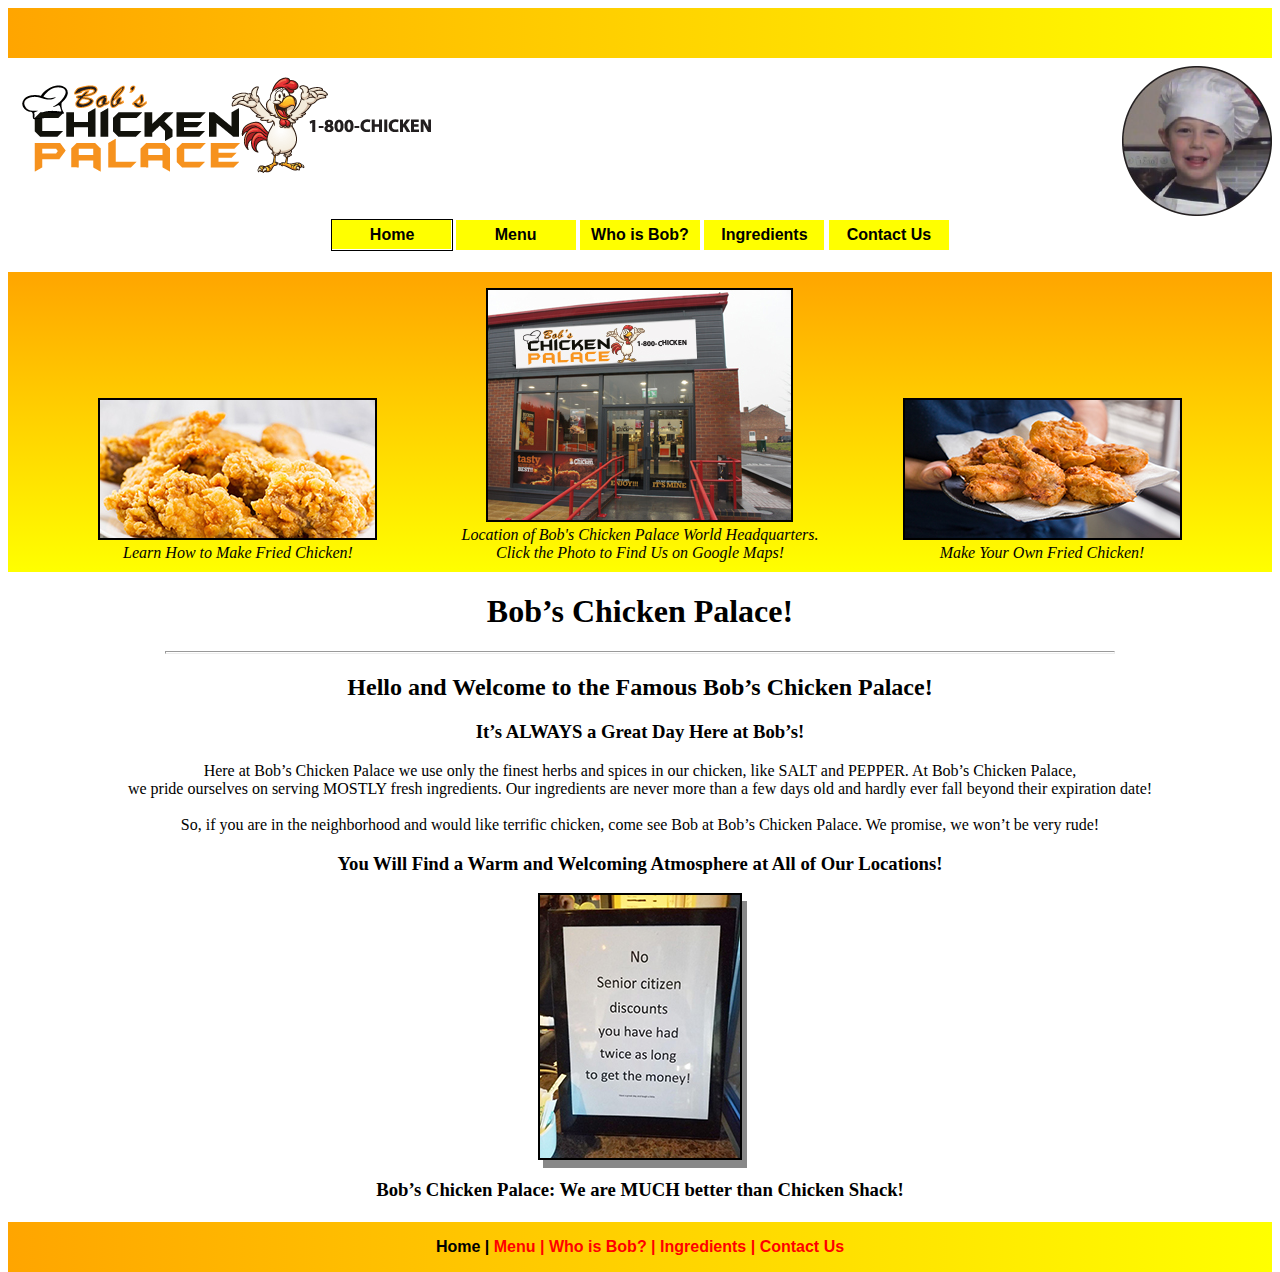
<file: index.html>
<!DOCTYPE html>
<html lang="en">
<head>
	<meta charset="utf-8">
	 <meta name="description" content="This site is about Bob's Chicken Palace. A world famous restaurant headquartered in Berkley, Michigan.">
	<meta name="keywords" content="Chicken, Friedchicken, Food, Restaurant, Fastfood">
	<title>Home</title>
	<link rel="stylesheet" type="text/css" href="bobstyle.css">
	<style type="text/css">
	
	.grad2 {    
				text-align:center;
				height: 300px;
				border: 0;
				background: orange; /* For browsers that do not support gradients */
    			background: -webkit-linear-gradient(orange, yellow); /* For Safari 5.1 to 6.0 */
    			background: -o-linear-gradient(orange, yellow); /* For Opera 11.1 to 12.0 */
    			background: -moz-linear-gradient(orange, yellow); /* For Firefox 3.6 to 15 */
    			background: linear-gradient(orange, yellow); /* Standard syntax (must be last) */
			}
	
	
	.pictures {
				display: inline;
				margin: auto;
				border: 2px solid black;	

				}
			
			
	figure 	{
				display: inline-block;

			}

	figcaption	{
				font-size: 16px;
				font-style: italic;
				}


	#seniorcitizen {
						display: block;
						margin: auto;
						border: 2px solid black;
						box-shadow: 5px 8px #888888;
					}

	
	.bob 	{
			float: right;

			}	

	</style>

</head>

<body>

	<header>
		<hr class="grad1" />
		<a href="index.html"><img src="assets/bobschickenlogo.gif" alt="Bob's Chicken Palace Logo" width="434" height="128"/></a>

		<img class="bob" src="assets/nathan.png" alt="Chef Bob" width="150" height="150" />
	
		<nav>
			
			
		<hgroup>
			<h4><a href="index.html"><span class="navbutton current">Home</span></a>	<a href="menu.html"><span class="navbutton">Menu</span></a> 
				<a href="bob.html"><span class="navbutton">Who is Bob?</span></a>
				<a href="ingredients.html"><span class="navbutton">Ingredients</span></a>
				<a href="contact.html"><span class="navbutton">Contact Us</span></a>
			</h4>
			</hgroup>
			
		
		</nav>
	</header>
	
	<main>

		<div class="grad2">
		<figure>
		<a href="https://cooking.nytimes.com/guides/25-how-to-make-fried-chicken"><img class="pictures" src="assets/friedchicken1.jpg" alt="Fried Chicken" width="275" height="138"></a>
		<figcaption>Learn How to Make Fried Chicken!</figcaption>
		</figure>
		<figure>
		<a href="https://www.google.com/search?q=2100+West+12+Mile+Road&oq=2100+West+12+Mile+Road&aqs=chrome..69i57.567j0j8&sourceid=chrome&ie=UTF-8"><img class="pictures" src="assets/bobsrestaurant.jpg" alt="Bob's Restaurant" width="303" height="230"></a>
		<figcaption>Location of Bob's Chicken Palace World Headquarters.<br>Click the Photo to Find Us on Google Maps!</figcaption>
		</figure>
		<figure>
		<a href="https://www.tasteofhome.com/recipes/crispy-fried-chicken"><img class="pictures" src="assets/friedchicken2.jpg" alt="Fried Chicken" width="275" height="138"></a>
		<figcaption>Make Your Own Fried Chicken!</figcaption>
		</figure>
		</div>



		<h1 id="h1center">Bob’s Chicken Palace!</h1>
		<hr class="basicrule" />
		<h2>Hello and Welcome to the Famous Bob’s Chicken Palace!</h2> 
		<h3>It’s ALWAYS a Great Day Here at Bob’s!</h3>
		<p class="textcentered">Here at Bob’s Chicken Palace we use only the finest herbs and spices in our chicken, like SALT and PEPPER.  At Bob’s Chicken Palace, <br>we pride ourselves on serving MOSTLY fresh ingredients. Our ingredients are never more than a few days old and hardly ever fall beyond their expiration date! 
		<br>
		<br>	

		So, if you are in the neighborhood and would like terrific chicken, come see Bob at Bob’s Chicken Palace. We promise, we won’t be very rude!</p>


		<h3>You Will Find a Warm and Welcoming Atmosphere at All of Our Locations! </h3>

		<img id="seniorcitizen" src="assets/seniorcitizensign.jpg" width="200" height="263"/>


		<h3>Bob’s Chicken Palace: We are MUCH better than Chicken Shack!</h3>


	</main>
	
	<footer>
	<h4><a class="current2" href="index.html">Home |</a>
		<a href="menu.html">Menu  |</a>
		<a href="bob.html">Who is Bob?  |</a>
		<a href="ingredients.html">Ingredients |</a>
		<a href="contact.html">Contact Us</a></h4>

	</footer>
</body>
</html>
</file>
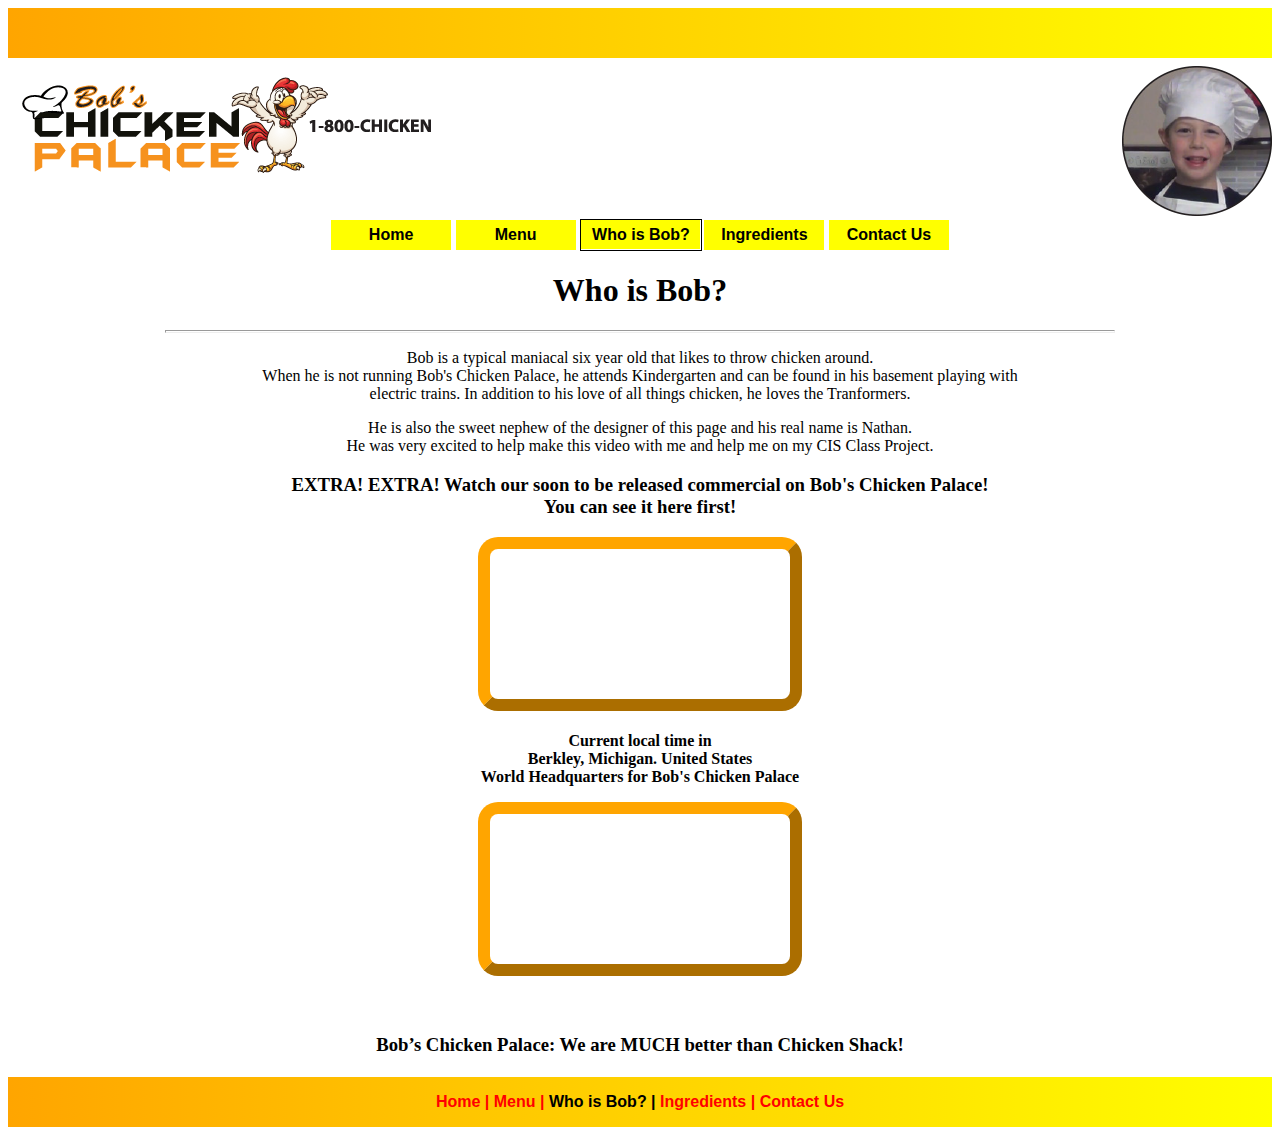
<file: bob.html>
<!DOCTYPE html>
<html lang="en">
<head>
	<meta charset="utf-8">
	<meta name="description" content="This site is about Bob's Chicken Palace. A world famous restaurant headquartered in Berkley, Michigan.">
	<meta name="keywords" content="Chicken, Friedchicken, Food, Restaurant, Fastfood">
	<title>Who is Bob?</title>
	<link rel="stylesheet" type="text/css" href="bobstyle.css">
	<style type="text/css">
	
	
		iframe {
				display: block;
				width:560; 
				height:315;	
				border: 12px outset orange;
				border-radius: 20px;
				margin: auto;
				}
			

		.bob {
				float: right;
			 }
			
			
		</style>
			
</head>

<body>

	<header>
		<hr class="grad1" />
	<a href="index.html"><img src="assets/bobschickenlogo.gif" alt="Bob's Chicken Palace Logo" width="434" height="128"/></a>	


	<img class="bob" src="assets/nathan.png" alt="Chef Bob" width="150" height="150" />

<nav>
	
	<hgroup>
		<h4><a href="index.html"><span class="navbutton">Home</span></a>	
			<a href="menu.html"><span class="navbutton">Menu</span></a> 
			<a href="bob.html"><span class="navbutton current">Who is Bob?</span></a>
			<a href="Ingredients.html"><span class="navbutton">Ingredients</span></a>
			<a href="contact.html"><span class="navbutton">Contact Us</span></a>
			</h4>
	</hgroup>
		
</nav>
</header>
	
	<main>

		<h1 id="h1center">Who is Bob?</h1>
		<hr class="basicrule" />
		<p class="textcentered">Bob is a typical maniacal six year old that likes to throw chicken around. 
		<br>When he is not running Bob's Chicken Palace, he attends Kindergarten and can be found in his basement playing with 
		<br>electric trains. In addition to his love of all things chicken, he loves the Tranformers.</p>
		
		<p class="textcentered">He is also the sweet nephew of the designer of this page and his real name is Nathan.<br> He was very excited to help make this video with me and help me on my CIS Class Project.</p>
		
		<p class="textcentered"><h3>EXTRA! EXTRA! Watch our soon to be released commercial on Bob's Chicken Palace!<br>
		You can see it here first!</h3></p>
		
		<iframe src="https://www.youtube.com/embed/2wgPGEg9XMk?listType=playlist&list=2wgPGEg9XMk&loop=1&autoplay=0" gesture="media" allow="encrypted-media"allowfullscreen></iframe>
		
		
		<div>
			<h4><a href="https://www.zeitverschiebung.net/en/city/4985744"></a>
			<a><p class="textcentered">Current local time in<br />Berkley, Michigan. United States<br>World Headquarters for Bob's Chicken Palace</a></p>
			<iframe src="https://www.zeitverschiebung.net/clock-widget-iframe-v2?language=en&size=small&timezone=America%2FDetroit"></iframe>
		</div>
		
		<br>
		
		<h3>Bob’s Chicken Palace: We are MUCH better than Chicken Shack!</h3>
		 
	</main>	
		<footer>

	<h4><a href="index.html">Home |</a>
		<a href="menu.html">Menu  |</a>
		<a class="current2" href="bob.html">Who is Bob?  |</a>
		<a href="ingredients.html">Ingredients |</a>
		<a href="contact.html">Contact Us</a></h4>

	</footer>
</body>
</html>
</file>
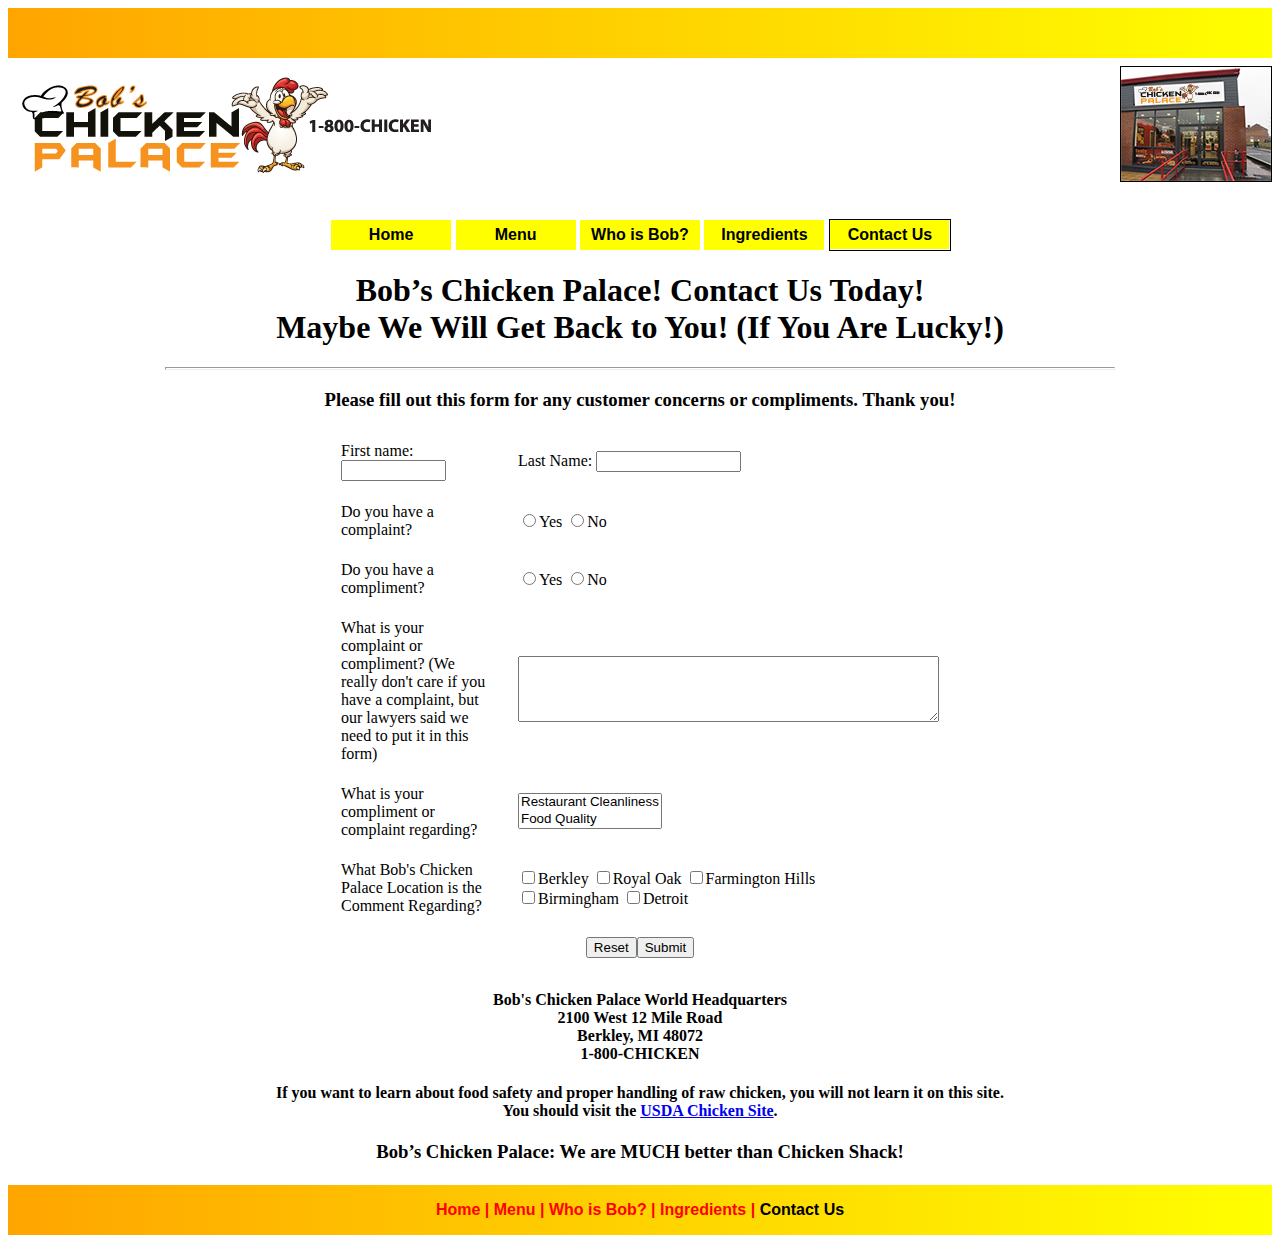
<file: contact.html>
<!DOCTYPE html>
<html lang="en">
<head>
	<meta charset="utf-8">
	<meta name="description" content="This site is about Bob's Chicken Palace. A world famous restaurant headquartered in Berkley, Michigan.">
	<meta name="keywords" content="Chicken, Friedchicken, Food, Restaurant, Fastfood">
	<title>Contact Us</title>
	<link rel="stylesheet" type="text/css" href="bobstyle.css">
	<style type="text/css">
		
 
	table {	
			width: 50%;
			margin: auto;
		   }
			
			
	table td {
			padding: 10px 15px;

			 }
			

	.restaurantpic2 {
						float: right;
						border: 1px solid black;
					}	
			
		</style>
</head>

<body>

	<header>
		<hr class="grad1" />
		<a href="index.html"><img src="assets/bobschickenlogo.gif" alt="Bob's Chicken Palace Logo" width="434" height="128"/></a>	


		<img class="restaurantpic2" src="assets/bobsrestaurant2.jpg" alt="Bob's Chicken Palace" width="150" height="114" />
	<nav>
		<hgroup>
			<h4><a href="index.html"><span class="navbutton">Home</span></a>	
				<a href="menu.html"><span class="navbutton">Menu</span></a> 
				<a href="bob.html"><span class="navbutton">Who is Bob?</span></a>
				<a href="ingredients.html"><span class="navbutton">Ingredients</span></a>
				<a href="contact.html"><span class="navbutton current">Contact Us</span></a>
			</h4>
		</hgroup>
		
	</nav>
	</header>
	<main>

		<h1 id="h1center">Bob’s Chicken Palace! Contact Us Today! <br>Maybe We Will Get Back to You! (If You Are Lucky!)</h1>
		<hr class="basicrule" />
		<h3 class="textcentered">Please fill out this form for any customer concerns or compliments. Thank you!</h3>
		
	<form action="mailto:meltzer.marla@student.oaklandcc.edu" method="post" enctype="text/plain">
		<table>
			<tr>
				<td><label for="Fname">First name:</label>
					<input type="text" name="Fname" size="10" maxlength="12" tabindex="1"> 
				</td>
				
				<td><label for="Lname">Last Name:</label>
					<input type="text" name="Lname" size="15" maxlength="20" tabindex="2">
				</td>
			</tr>
			
			<tr>
				<td><label for="complaint">Do you have a complaint?</label>
				</td>
				<td><input type="radio" name="Complaint" value="yes" tabindex="3">Yes
					<input type="radio" name="Complaint" value="no">No
				</td>
				
			<tr>

				<td><label for="compliment">Do you have a compliment?</label>
				</td>
				<td><input type="radio" name="Compliment" value="yes" tabindex="4">Yes
					<input type="radio" name="Compliment" value="no">No
				</td>
			</tr>
			
			<tr>
				<td><label for="comment">What is your complaint or compliment? (We really don't care if you have a complaint, but our lawyers said we need to put it in this form)</label>
				</td>
				<td><textarea rows="4" cols="50" name="comment" tabindex="5"></textarea>
				</td>
			</tr>
			
			<tr>
				<td><label for="restaurant">What is your compliment or complaint regarding?</label>
				</td>
				<td><select multiple="multiple" size="2" name="restaurant" tabindex="6">
					<option value="cleanliness">Restaurant Cleanliness</option>
					<option value="food">Food Quality</option>
					<option value="service">Customer Service</option>
					<option value="pricing">Pricing</option>
					<option value="Other">Other</option>
					</select>
				</td>
			</tr>

			<tr>
				<td><label for="career">What Bob's Chicken Palace Location is the Comment Regarding?</label> 
				</td>
				<td>					<input type="checkbox" name="Berkley" 
										value="berkley" tabindex="7">Berkley
									  
									  	<input type="checkbox" name="Royal Oak" value="royaloak" tabindex="8">Royal Oak
									  
									  	<input type="checkbox" name="Farmington Hills" value="farmingtonhills" tabindex="9">Farmington Hills<br>
									  	
									  	<input type="checkbox" name="Birmimgham" value="birmingham" tabindex="10">Birmingham
									  	<input type="checkbox" name="Detroit" value="detroit" tabindex="="11">Detroit
				</td>
			</tr>

			<tr>
				<td class="textcentered" colspan="2"><input type="reset" value="Reset"><input type="submit" value="Submit">
				</td>
			</tr>	
			
		</table>	
			
	</form>
		
		
	<h4 class="textcentered">Bob's Chicken Palace World Headquarters<br>2100 West 12 Mile Road<br>Berkley, MI 48072<br>1-800-CHICKEN</h4>
	
	<h4 class="textcentered">If you want to learn about food safety and proper handling of raw chicken, you will not learn it on this site.<br>You should visit the <a href="https://www.fsis.usda.gov/wps/portal/fsis/topics/food-safety-education/get-answers/food-safety-fact-sheets/poultry-preparation">USDA Chicken Site</a>.</h4>
		
		
		
	<h3>Bob’s Chicken Palace: We are MUCH better than Chicken Shack!</h3>


	</main>
	<footer>

	<h4><a href="index.html">Home |</a>
		<a href="menu.html">Menu  |</a>
		<a href="bob.html">Who is Bob?  |</a>
		<a href="ingredients.html">Ingredients |</a>
		<a class="current2" href="contact.html">Contact Us</a></h4>

	</footer>
</body>
</html>
</file>
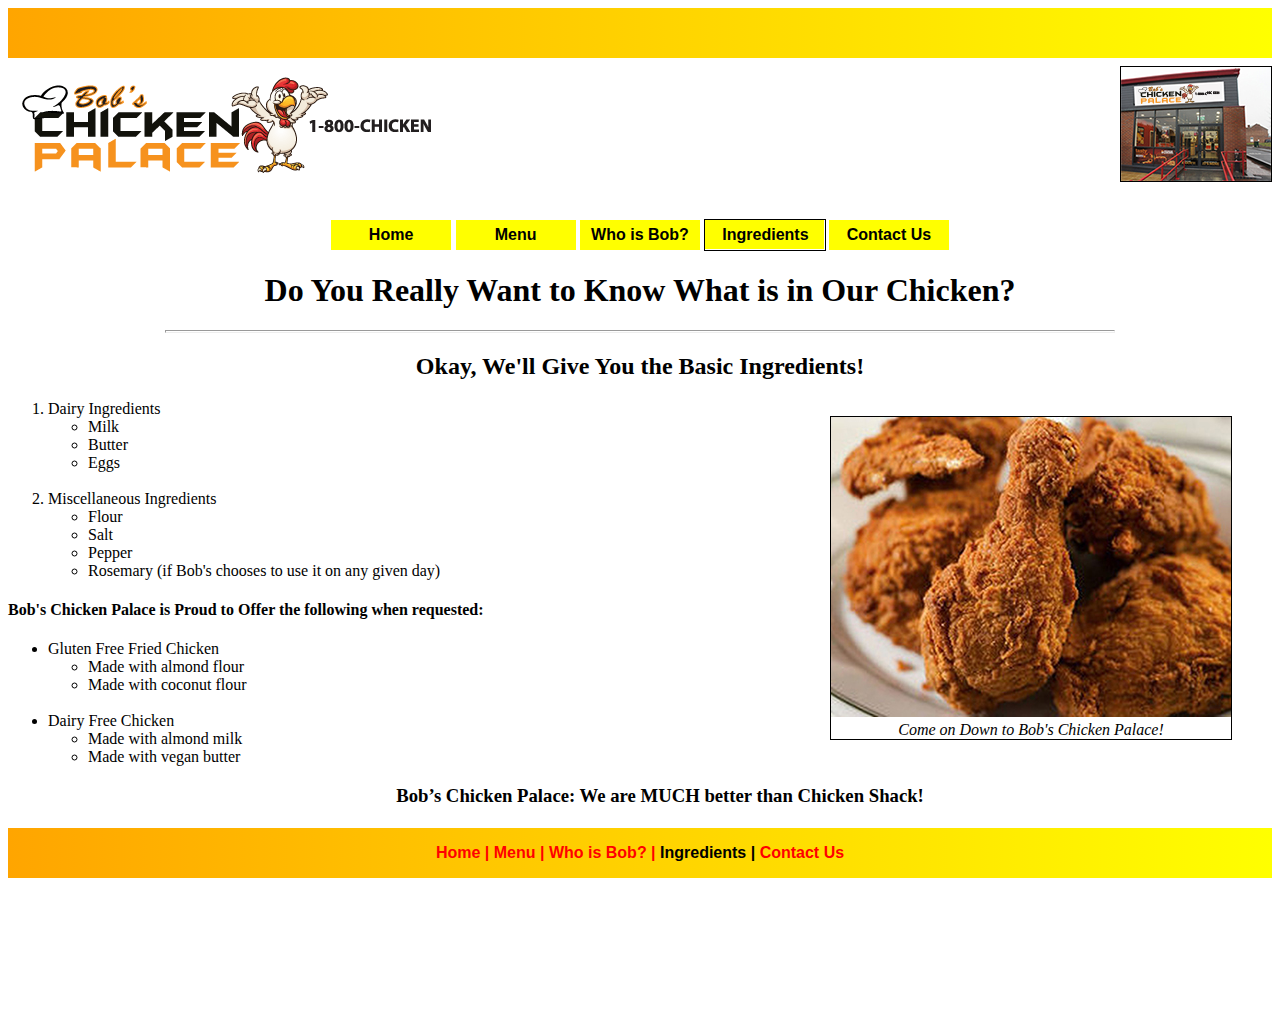
<file: ingredients.html>
<!DOCTYPE html>
<html lang="en">
<head>
	<meta charset="utf-8">
	 <meta name="description" content="This site is about Bob's Chicken Palace. A world famous restaurant headquartered in Berkley, Michigan.">
	<meta name="keywords" content="Chicken, Friedchicken, Food, Restaurant, Fastfood">
	<title>Ingredients</title>
	<link rel="stylesheet" type="text/css" href="bobstyle.css">
	<style type="text/css">
	
	
	figure {
			float:right;
			border: 1px solid black;
			}
		

	figcaption	{
					font-size: 16px;
					font-style: italic;
					text-align: center;
				}
	
		

	.restaurantpic2 {
						float: right;
						border: 1px solid black;
					}

	</style>
</head>

<body>

	<header>
		<hr class="grad1" />
		<a href="index.html"><img src="assets/bobschickenlogo.gif" alt="Bob's Chicken Palace Logo" width="434" height="128"/></a>

		<img class="restaurantpic2" src="assets/bobsrestaurant2.jpg" alt="Bob's Chicken Palace" width="150" height="114" />
	
		<nav>
			
			<hgroup>
			<h4><a href="index.html"><span class="navbutton">Home</span></a>	
				<a href="menu.html"><span class="navbutton">Menu</span></a> 
				<a href="bob.html"><span class="navbutton">Who is Bob?</span></a>
				<a href="ingredients.html"><span class="navbutton current">Ingredients</span></a>
				<a href="contact.html"><span class="navbutton">Contact Us</span></a>
			</h4>
			</hgroup>
			
		</nav>
	
	</header>
	<main>

		<h1 id="h1center">Do You Really Want to Know What is in Our Chicken?</h1>
		<hr class="basicrule" />
		<h2>Okay, We'll Give You the Basic Ingredients!</h2> 
		
		<figure><img src="assets/ingredientchicken.jpg" alt="Fried Chicken" width="400" height="300" />
		<figcaption>Come on Down to Bob's Chicken Palace!</figcaption>
		</figure>
		
		<ol>
			<li>Dairy Ingredients
	
		<ul>
			<li>Milk</li>
			<li>Butter</li>
			<li>Eggs</li>
		</ul>	
			</li>
		<br />
		
		<li>Miscellaneous Ingredients
	
		<ul>
			<li>Flour</li>
			<li>Salt</li>
			<li>Pepper</li>
			<li>Rosemary (if Bob's chooses to use it on any given day)</li>
		</ul>	
		</li>
		</ol>
	
	<h4>Bob's Chicken Palace is Proud to Offer the following when requested:</h4>
	
		<ul>
  			<li>Gluten Free Fried Chicken</li>
    			<ul>
    				<li>Made with almond flour</li>
    				<li>Made with coconut flour</li>
    	</ul>
  		</li><br>
  
  		<li>Dairy Free Chicken</li>
  			<ul>
    			<li>Made with almond milk</li>
    			<li>Made with vegan butter</li>
		</ul>	


<h3>Bob’s Chicken Palace: We are MUCH better than Chicken Shack!</h3>


	</main>
	<footer>
		<h4><a href="index.html">Home |</a>
			<a href="menu.html">Menu  |</a>
			<a href="bob.html">Who is Bob?  |</a>
			<a class="current2" href="ingredients.html">Ingredients |</a>
			<a href="contact.html">Contact Us</a></h4>

	</footer>
</body>
</html>
</file>
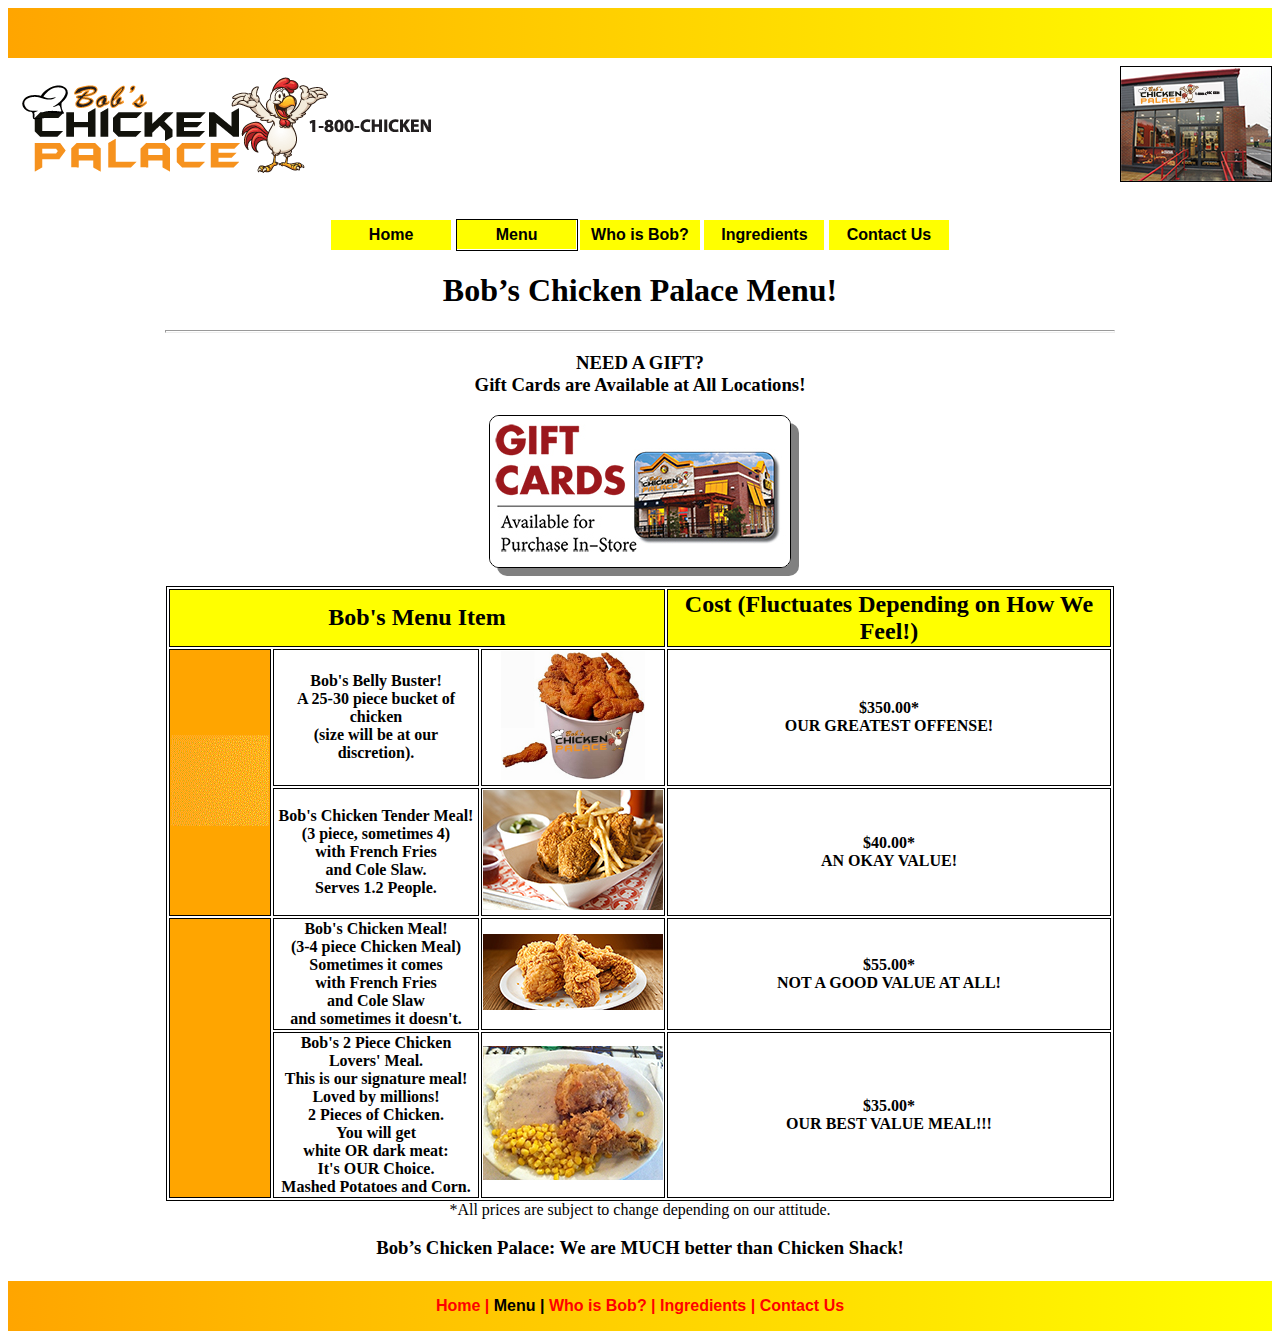
<file: menu.html>
<!DOCTYPE html>
<html lang="en">
<head>
	<meta charset="utf-8">
	<meta name="description" content="This site is about Bob's Chicken Palace. A world famous restaurant headquartered in Berkley, Michigan.">
	<meta name="keywords" content="Chicken, Friedchicken, Food, Restaurant, Fastfood">
	<title>menu</title>
	<link rel="stylesheet" type="text/css" href="bobstyle.css">
	<style type="text/css">
	
	
		table, th, td {
						border: 1px solid black;
						margin: auto;
					   }
		
		.yellow {
					background-color: yellow;
				}
		
		.orange {

				background-color: orange;
				}

        .tabletitle {
        				font-size: 24px;
        			} 
		
		
		.cost {	
				text-align: center;
			   	font-weight: bold;
		
			  }
		

		#giftcard {	
					display: block;
					margin: auto;
					border: 1px solid black;
					border-radius: 10px;
					box-shadow: 8px 8px gray;

					}  


		.restaurantpic2 {
							float: right;
							border: 1px solid black;
						}				
	</style>
</head>

<body>

	<header>
		<hr class="grad1" />
	
		<a href="index.html"><img src="assets/bobschickenlogo.gif" alt="Bob's Chicken Palace Logo" width="434" height="128"/></a>

		<img class="restaurantpic2" src="assets/bobsrestaurant2.jpg" alt="Bob's Chicken Palace" width="150" height="114" />
	
	<nav>
		<hgroup>
			<h4><a href="index.html"><span class="navbutton">Home</span></a>	
				<a href="menu.html"><span class="navbutton current">Menu</span></a> 
				<a href="bob.html"><span class="navbutton">Who is Bob?</span></a>
				<a href="ingredients.html"><span class="navbutton">Ingredients</span></a>
				<a href="contact.html"><span class="navbutton">Contact Us</span></a>
			</h4>
		</hgroup>
			
		
	</nav>
	</header>
	<main>

		<h1 id="h1center">Bob’s Chicken Palace Menu!</h1>
		<hr class="basicrule" />
		<h3>NEED A GIFT? <br>Gift Cards are Available at All Locations!</h3>
		<img id="giftcard" src="assets/giftcard.jpg" width="300" height="151" />

		<br>

		
		
		<table style="width:75%">
		<caption align="bottom">*All prices are subject to change depending on our attitude.</caption>
		
		<tr>
		<th colspan="3" class="yellow tabletitle">Bob's Menu Item</th>
		<th class="yellow tabletitle">Cost (Fluctuates Depending on How We Feel!)</th>
		</tr>
		
		<tr>
		<td class="orange" rowspan="2"><img src="assets/banner3.gif" alt="Colored Banner width="98" height="91" /></td>
		<th>Bob's Belly Buster!<br>A 25-30 piece bucket of chicken <br>(size will be at our discretion).</th>
		<th><img src="assets/chicken-bucket4.jpg" alt="Bucket of Chicken" width="144" height="129" /></th>
		<td class="cost">$350.00* <br>OUR GREATEST OFFENSE!</td>
		</tr>
		
		<tr>
		<th>Bob's Chicken Tender Meal! <br>(3 piece, sometimes 4)<br> with French Fries <br>and Cole Slaw. <br>Serves 1.2 People.</th>
		<th><img src="assets/chickentenders.jpg" alt="Chicken Tenders" width="180" height="120" /></th>
		<td class="cost">$40.00*<br> AN OKAY VALUE!</td>
		</tr>
		
		
		<tr>
		<td class="orange" rowspan="2"></td>
		<th>Bob's Chicken Meal!<br>(3-4 piece Chicken Meal)<br>Sometimes it comes <br>with French Fries <br>and Cole Slaw <br>and sometimes it doesn't.</th>
		<th><img src="assets/chickenpieces.jpg" alt="Chicken Meal" width="180" height="76" /></th>
		<td class="cost">$55.00*<br>NOT A GOOD VALUE AT ALL!</td>
		</tr>
		
		<tr>
		<th>Bob's 2 Piece Chicken <br>Lovers' Meal.<br>This is our signature meal!<br>Loved by millions!<br> 2 Pieces of Chicken.<br>You will get<br> white OR dark meat:<br> It's OUR Choice. <br>Mashed Potatoes and Corn.</th>
		<th><img src="assets/chickenandmashed.jpg" alt="Chicken and Mashed Potatoes width="180" height="134" /></th>
		<td class="cost">$35.00*<br>OUR BEST VALUE MEAL!!!</td>
		</tr>
		</table>
		
	<h3>Bob’s Chicken Palace: We are MUCH better than Chicken Shack!</h3>

		
	</main>
	<footer>

	<h4><a href="index.html">Home |</a>
		<a class="current2" href="menu.html">Menu  |</a>
		<a href="bob.html">Who is Bob?  |</a>
		<a href="ingredients.html">Ingredients |</a>
		<a href="contact.html">Contact Us</a></h4>
	

	</footer>
</body>
</html>
</file>
<file: bobstyle.css>
.grad1 {    
			height: 50px;
			border: 0;
			background: orange; /* For browsers that do not support gradients */    
			background: -webkit-linear-gradient(left, orange , yellow); /* For Safari 5.1 to 6.0 */
			background: -o-linear-gradient(right, orange, yellow); /* For Opera 11.1 to 12.0 */
			background: -moz-linear-gradient(right, orange, yellow); /* For Firefox 3.6 to 15 */
			background: linear-gradient(to right, orange, yellow); /* Standard syntax (must be last) */
		}



body 	{	font-family: "Times New Roman", Georgia, Serif;
			height: 1000px;
	
	
		}

nav 	{	
			display:block;
		}
		
nav h4  {	
			text-align: center;
			line-height: 30px;
			font-family: Helvetica, Arial, Sans-Serif; 
			color: black;

		}	
		
nav h4 a {
			background-color: yellow;
			display: inline-block;
			width: 120px;
			height: 30px;
			text-decoration: none;
			
		}
			
nav h4 a:link {
				color: black;
					
						
			  }
		
nav h4 a:hover {
	
				display: inline-block;
				width: 120px;
				height: 30px;
				background-color: red;
				color: white;
				}
						
nav hgroup h4 a:active {
							background-color: darkgreen;
							color: white;
						}

nav h4 a:visited {	
					background-color: orange;
					color: white;
						
				}	
	
	
.navbutton { 	

			display: inline-block;
			width: 120px;
			height: 30px;
			border: 0;
			}

		
#h1center	{
				text-align: center;
			}	

.basicrule {
			height: 1px;
			width: 75%;
			color: black;

			}


h2 {
		text-align: center;
	}	


h3 {
	text-align: center;
	}

		
.textcentered {
				text-align: center;
				}


footer {
		display:block;
			
		}	
		
footer h4 {
			text-align: center;
			font-family: Helvetica, Arial, Sans-Serif; 
			color: black;
			height: 50px;
			border: 0;
			background: orange; /* For browsers that do not support gradients */    
			background: -webkit-linear-gradient(left, orange , yellow); /* For Safari 5.1 to 6.0 */
			background: -o-linear-gradient(right, orange, yellow); /* For Opera 11.1 to 12.0 */
			background: -moz-linear-gradient(right, orange, yellow); /* For Firefox 3.6 to 15 */
			0background: linear-gradient(to right, orange, yellow); /* Standard syntax (must be last) */
			line-height: 50px;
		
					
					}

footer h4 a {
				display: inline;
				text-decoration:none;
				text-align: center; 
				color: red;

			}
			

.current {
			border: 1px solid black;
		 }	

			
.current2 {
			color: black;
		   }
</file>
